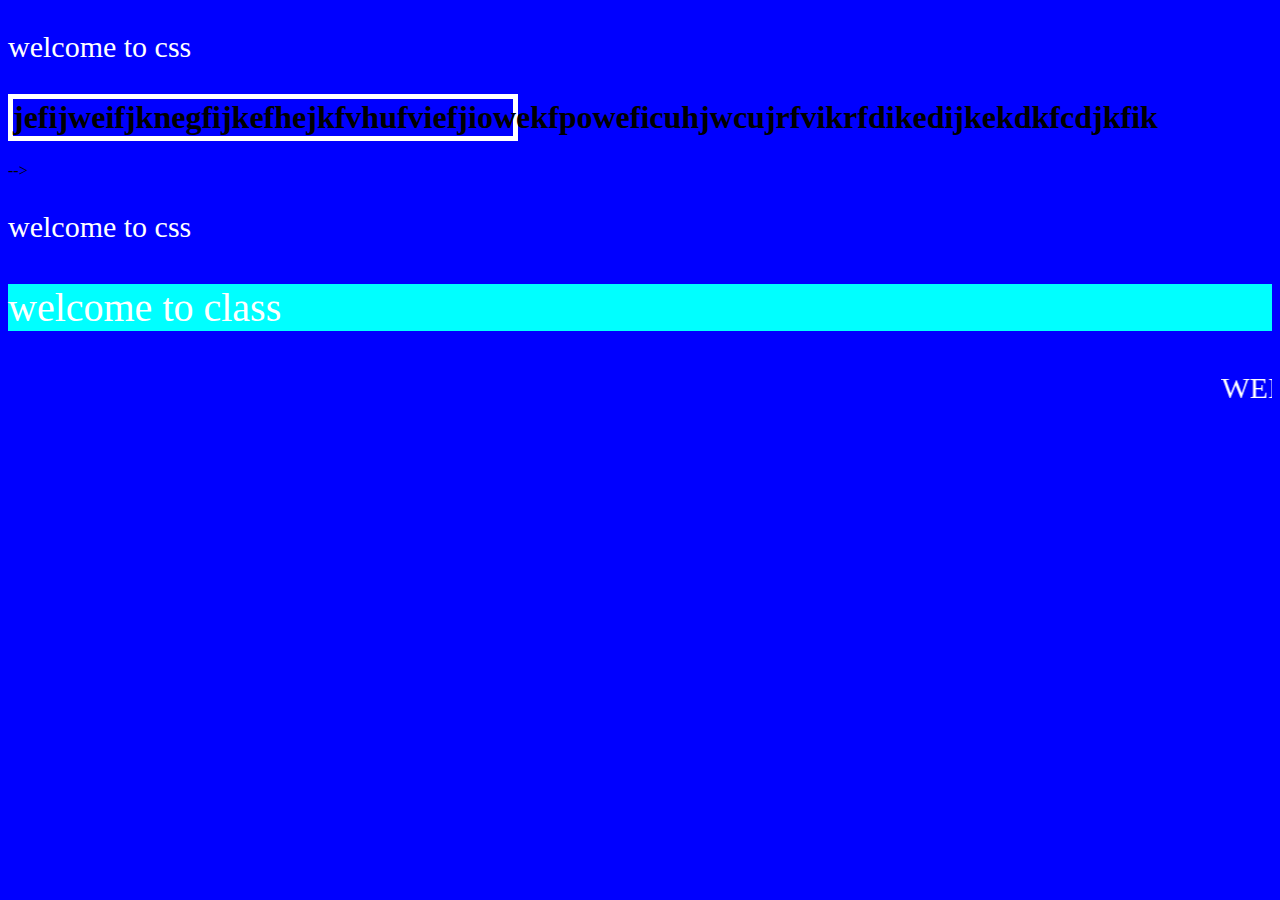
<file: index.html>
<!DOCTYPE html>
<html lang="en">
<head>
    <meta charset="UTF-8">
    <meta name="viewport" content="width=device-width, initial-scale=1.0">
    <title>Document</title>
</head>
<body style="background-color: blue;">

    <!-- types of css

inline style
internal style
external style -->


<p style="white; font-size: 30px;">welcome to css</p>
<h1 style="width: 500px; color: black; border: 5px solid white">jefijweifjknegfijkefhejkfvhufviefjiowekfpoweficuhjwcujrfvikrfdikedijkekdkfcdjkfik</h1> -->


<link rel="stylesheet" href="css/style.css">
<p>welcome to css</p>
<p class="p2">welcome to class</p>
<p class="p3"><marquee behavior="" direction="left">WELCOME TO CSS</marquee></p>

</body>
</html>
</file>
<file: css/style.css>
body{
    background-color: purple;
}

p{
    color: white;
    font-size: 30px;

}
h1{
    width: 500px;
    color: yellow;
    border: 5px solid white;

}

.p2{
    background-color: aqua;
    color: white;
    font-size: 40px;
    
}
</file>
